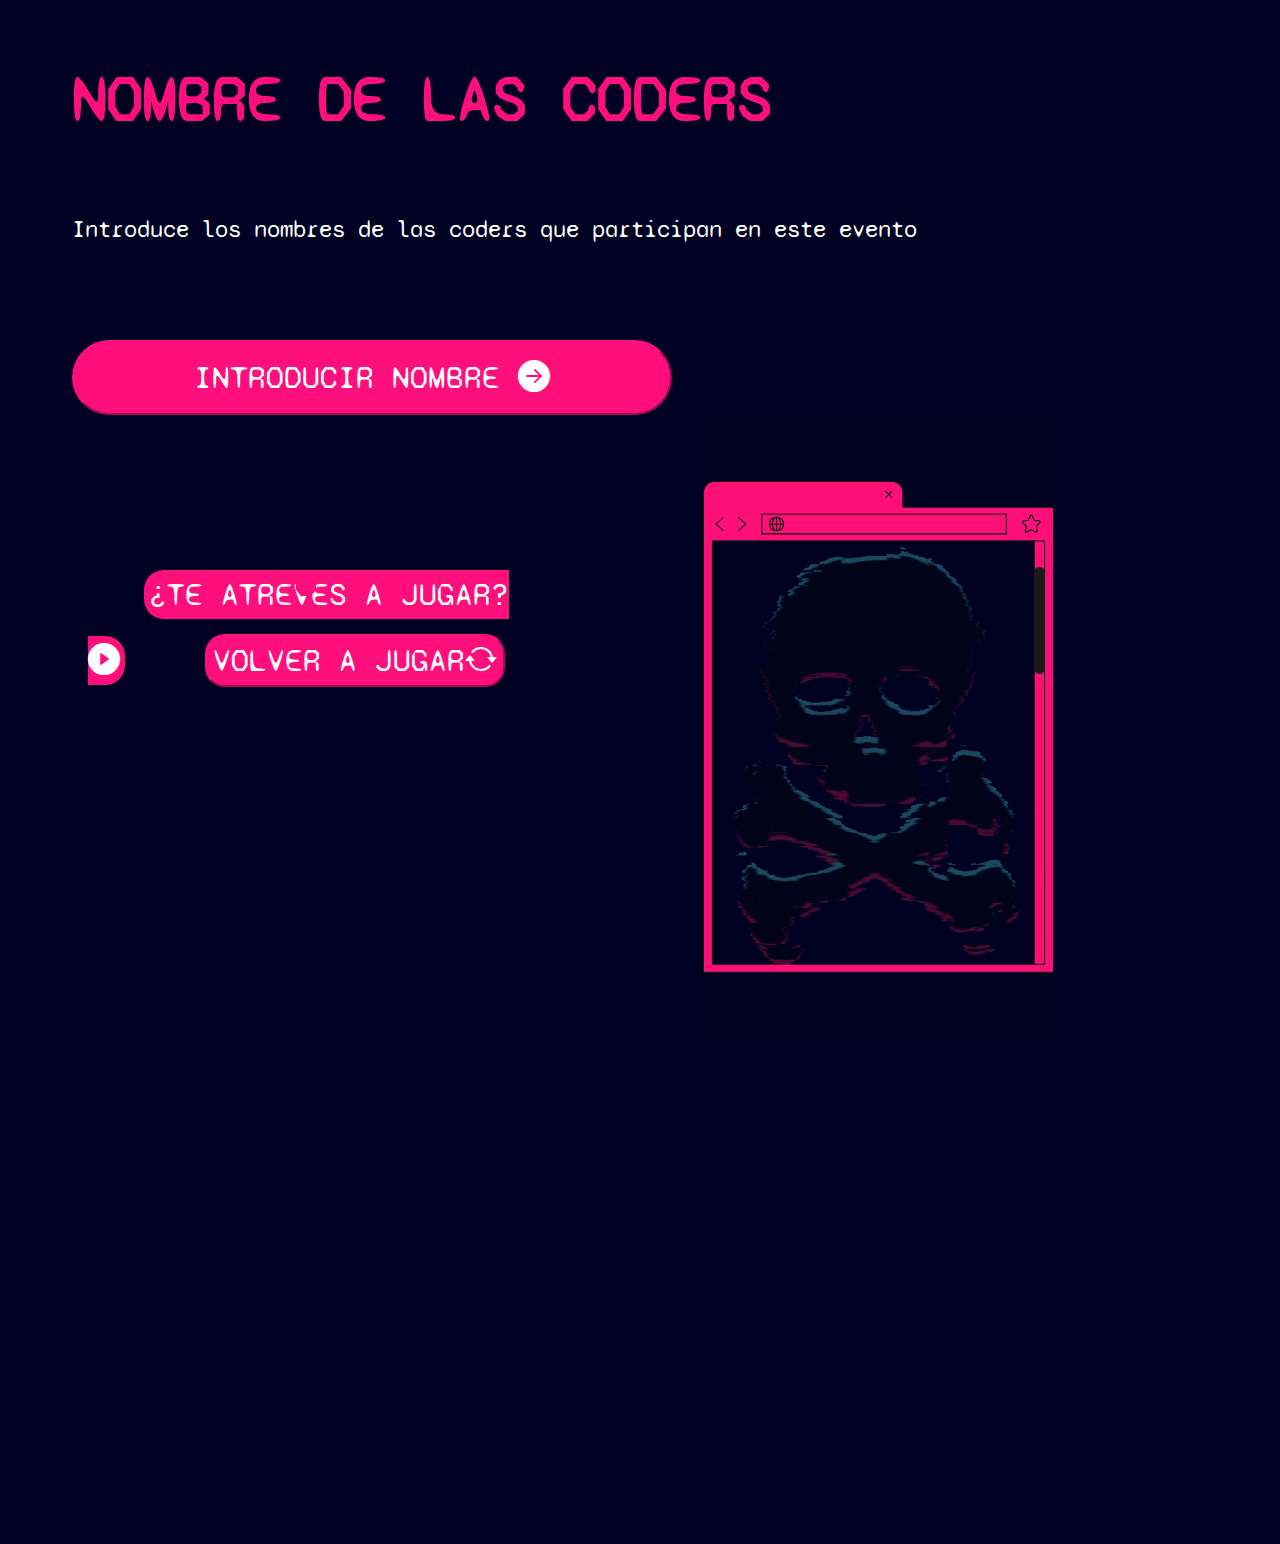
<file: juego.html>
<!DOCTYPE html>
<html lang="en">
<head>
    <meta charset="UTF-8">
    <meta http-equiv="X-UA-Compatible" content="IE=edge">
    <meta name="viewport" content="width=device-width, initial-scale=1.0">
    <title>THE WALKING DEAD</title>
    <link rel="preconnect" href="https://fonts.googleapis.com">
    <link rel="preconnect" href="https://fonts.gstatic.com" crossorigin>
    <link href="https://fonts.googleapis.com/css2?family=Syne+Mono&display=swap" rel="stylesheet">
    <link rel="stylesheet" href="style/style_juego.css">
    <link rel="stylesheet" href="https://cdn.jsdelivr.net/npm/bootstrap-icons@1.10.2/font/bootstrap-icons.css">
</head>
<body>
    
    <main>
        <div class="container1">
            <h2>NOMBRE DE LAS CODERS</h2>
            <p class="subtitulo">Introduce los nombres de las coders que participan en este evento</p>
            <button class="button1" id="open_add">INTRODUCIR NOMBRE <i class="bi bi-arrow-right-circle-fill"></i></button>
        </div>
        <div class="box">
            <div class="container2" id="padre">
                <video class="nav" controls autoplay loop>
                    <source src="videos/navegador.mp4" type="video/mp4">
                    Tu navegador no soporta la etiqueta HTML5 video.
                </video>
                
                <div id="hijo">
                    <ul class="lista_Coders" id="lista_Coders">
                    </ul>
                </div>
            </div> 

            <div class="container3">   
                <a class="button2" id="play">¿TE ATREVES A JUGAR? <i class="bi bi-play-circle-fill"></i></a>
                <a href="index.html" ><button class="button3">VOLVER A JUGAR<i class="bi bi-arrow-repeat"></i></button></a>
            </div>
        </div>

        <div class="sk-chase">
            <div class="sk-chase-dot"></div>
            <div class="sk-chase-dot"></div>
            <div class="sk-chase-dot"></div>
            <div class="sk-chase-dot"></div>
            <div class="sk-chase-dot"></div>
            <div class="sk-chase-dot"></div>
          </div>
    
        <div class="modal_container" id="modal_container">
            <div class="modal">
                <h2>Introducir Coder</h2>
                <label for="">Nombre:</label>
                <input type="text" class="nombre_coder" id="nombre_coder">
                <br><br>
                <p class="mensaje_error" id="mensaje_error"></p>
                <button class="button1" id="add">Introducir</button>
                <button class="button1" id="close">Cerrar</button>
            </div>
        </div>

        <div class="modal_container_sacrifica" id="modal_container_sacrifica">
            <div class="modal_sacrifica">
                <audio id="audio_muerte" >
                    <source src="./audio/005074910_prev.mp3" type="">
                    Navegador no compatible con Audio de HTML 5
                </audio>
                <img class="muerte slide-right" src="images/MUERTE.png" alt="">
                <h3 class="mensaje_sacrificio" id="mensaje_sacrificio"></h3>
                <button class="button1" id="close_sacrifica">CONTINUAR....</button>
            </div>
        </div>

        <div class="modal_container_fin" id="modal_container_fin">
            <div class="modal_fin">
                <video class="game" autoplay loop>
                    <source src="videos/game-over.mp4" type="video/mp4">
                    Tu navegador no soporta la etiqueta HTML5 video.
                </video>
                <audio id="audio_fin" >
                    <source src="./audio/ES_Whoosh_To_Hit_11-SFX_Producer.wav" type="">
                    Navegador no compatible con Audio de HTML 5
                </audio>
                <h3 class="mensaje_fin" id="mensaje_fin"></h3>
                <button class="button1" id="close_fin">Fin...</button>
            </div>
        </div>
    </main>
    <script src="./js/index.js"></script>
</body>
</html>
</file>
<file: style/style_juego.css>
/* Mobile first */

@media (min-width: 320px) {
    body{
        background-color: #000123;
        width: 100%;
        min-width: 320px;
        max-width: 480px;
    }
    
    h2{
        color: #ff0f7b;
        font-family: 'Syne Mono', monospace;
        display: flex;
        margin-left: 1.5rem;
        font-size: 2.5rem;
        text-align: left;
    }


    .subtitulo{
        color: #ffffff;
        font-family: 'Syne Mono', monospace;
        margin-left: 1rem;
        font-size: 1.2rem;
        margin-bottom: 3rem;
    }

    .button1{
        font-family: 'Syne Mono', monospace;
        border-radius: 20px;
        background-color: #ff0f7b;
        border-color: #ff0f7b;
        color: #ffffff;
        width: 300px;
        padding: 2px;
        margin-left: 1rem;
        font-size: 1rem;
 
    }

    .button1:hover{
        text-shadow: 0 0 30px #fff;
    }

    .button2{
        font-family: 'Syne Mono', monospace;
        border-radius: 20px;
        background-color: #ff0f7b;
        border-color: #ff0f7b;
        color: #ffffff;
        width: 250px;
        padding:5px ;
        font-size: 1rem;
        margin-top: 2rem;
    }

    .button2:hover{
        text-shadow: 0 0 30px #fff;
    }

    .button3{
        font-family: 'Syne Mono', monospace;
        border-radius: 20px;
        background-color: #ff0f7b;
        border-color: #ff0f7b;
        color: #ffffff;
        width: 250px;
        padding:5px ;
        font-size: 1rem;
        margin-top: 2rem;
        margin-bottom: 3rem;
    }

    .button3:hover{
        text-shadow: 0 0 30px #fff;
    }

    main{
        display:flex;
        flex-direction: column;
    
    }

    .container2{
        display: flex;
        flex-direction: column;    
    }

    .container1{
        display: flex;
        flex-wrap: wrap;
    }

    .container3 {
        margin-left: 1rem;
    }

    .sk-chase {
        width: 40px;
        height: 40px;
        position: relative;
        left: 8rem;
        bottom: 1rem;
        animation: sk-chase 2.5s infinite linear both;
    }

    .sk-chase-dot {
        width: 100%;
        height: 100%;
        position: absolute;
        left: 0;
        top:0;
        animation: sk-chase-dot 2.0s infinite ease-in-out both;
    }

    .sk-chase-dot:before {
        content: '';
        display: block;
        width: 25%;
        height: 25%;
        background-color: #ff0f7b;
        border-radius: 100%;
        animation: sk-chase-dot-before 2.0s infinite ease-in-out both; 
      }
      
      .sk-chase-dot:nth-child(1) { animation-delay: -1.1s; }
      .sk-chase-dot:nth-child(2) { animation-delay: -1.0s; }
      .sk-chase-dot:nth-child(3) { animation-delay: -0.9s; }
      .sk-chase-dot:nth-child(4) { animation-delay: -0.8s; }
      .sk-chase-dot:nth-child(5) { animation-delay: -0.7s; }
      .sk-chase-dot:nth-child(6) { animation-delay: -0.6s; }
      .sk-chase-dot:nth-child(1):before { animation-delay: -1.1s; }
      .sk-chase-dot:nth-child(2):before { animation-delay: -1.0s; }
      .sk-chase-dot:nth-child(3):before { animation-delay: -0.9s; }
      .sk-chase-dot:nth-child(4):before { animation-delay: -0.8s; }
      .sk-chase-dot:nth-child(5):before { animation-delay: -0.7s; }
      .sk-chase-dot:nth-child(6):before { animation-delay: -0.6s; }
      
      @keyframes sk-chase {
        100% { transform: rotate(360deg); } 
      }
      
      @keyframes sk-chase-dot {
        80%, 100% { transform: rotate(360deg); } 
      }
      
      @keyframes sk-chase-dot-before {
        50% {
          transform: scale(0.4); 
        } 100%, 0% {
          transform: scale(1.0); 
        } 
      }

    video::-webkit-media-controls {
        display: none;
    }

    .nav{
        width: 90%;
        margin-left: 0.5rem;
        margin-bottom: 1rem;
    }

    .game{
        width: 70%;
    }


    .muerte{
        width: 60%;
        height: auto;
        margin-top: 4rem;
    }

    .modal_container{
        display: flex;
        bottom: rgba(0, 0, 0, 0.3);
        align-items: center;
        justify-content: center;
        position: fixed;
        pointer-events: none;
        opacity: 0;  /*para que no se pueda ver*/
        top: 0;
        left: 0;
        height: 100vh;
        width: 100vw;
        color: white;
    }

    .show{
        pointer-events: auto;
        opacity: 1;  /*para que se pueda ver*/
    }

    .modal{
        background-color: #000123;
        width: 600px;
        max-width: 100%;
        padding: 30px 50px;
        border-radius: 5px;
        box-shadow: 0 2px 4px rgb(252, 249, 251);
        text-align: center;
        font-size: 18px;
        font-family: 'Syne Mono', monospace;
    }

    .modal h2{
        margin-top:  5px;
    }

    .modal p{
        opacity: 0 7;
        font-size: 18px;
    }

    .modal button{
        font-family: 'Syne Mono', monospace;
        border-radius: 60px;
        background-color: #ff0f7b;
        border-color: #ff0f7b;
        color: #ffffff;
        width: 180px;
        font-size: 18px;
            
    }

    .nombre_coder{
        height: 25px;
        size: 100;
        font-size: 18px;
    }

    .mensaje_error{
        font-family: 'Syne Mono', monospace;
        color: #ff0f7b !important;
        
    }

    .lista_Coders{
        font-family: 'Syne Mono', monospace;
        justify-content: left;
        color: white;
        font-size: 1em;
        list-style: none;
        
    }

    #padre{
        position:relative;
        /*background-color: bisque;*/
        top: 0;
        left: 0;
        margin: 0;
        padding: 0;
        /*height: 100%;
        width: 100%;*/
    }
    
    #hijo{
        position: absolute;
        /*background-color: violet;*/
        top: 6.1em;
        left: 0.1em;
        margin: 0;
        padding: 0;
        width: 19em;
        height: 24.5em;
        overflow: scroll;
        opacity: 0.5;
    }


    .modal_container_sacrifica{
        display: flex;
        bottom: rgba(0, 0, 0, 0.3);
        align-items: center;
        justify-content: center;
        position: fixed;
        pointer-events: none;
        opacity: 0;  /*para que no se pueda ver*/
        top: 0;
        left: 0;
        height: 100vh;
        width: 100vw;
        color: white;
    }

    .show_sacrifica{
        pointer-events: auto;
        opacity: 1;  /*para que se pueda ver*/
    }

    .modal_sacrifica{
        background-color: #000123;
        width: 600px;
        max-width: 100%;
        padding: 30px 50px;
        border-radius: 5px;
        box-shadow: 0 2px 4px rgb(252, 249, 251);
        text-align: center;
        font-size: 25px;
        font-family: 'Syne Mono', monospace;
    }

    .modal_sacrifica h2{
        margin-top:  5px;
    }

    .modal_sacrifica h3{
        opacity: 0 7;
        font-size: 25px;
    }

    .modal_sacrifica button{
        font-family: 'Syne Mono', monospace;
        border-radius: 60px;
        background-color: #ff0f7b;
        border-color: #ff0f7b;
        color: #ffffff;
        width: 180px;
        font-size: 1em;
            
    }

    .modal_container_sacrifica{
        display: flex;
        bottom: rgba(0, 0, 0, 0.3);
        align-items: center;
        justify-content: center;
        position: fixed;
        pointer-events: none;
        opacity: 0;  /*para que no se pueda ver*/
        top: 0;
        left: 0;
        height: 100vh;
        width: 100vw;
        color: white;
    }

    .show_sacrifica{
        pointer-events: auto;
        opacity: 1;  /*para que se pueda ver*/
    }

    .modal_sacrifica{
        background-color: #000123;
        width: 600px;
        max-width: 100%;
        padding: 30px 50px;
        border-radius: 5px;
        box-shadow: 0 2px 4px rgb(252, 249, 251);
        text-align: center;
        font-size: 25px;
        font-family: 'Syne Mono', monospace;
    }

    .modal_sacrifica h2{
        margin-top:  5px;
    }

    .modal_sacrifica h3{
        opacity: 0 7;
        font-size: 18px;
    }

    .modal_sacrifica button{
        font-family: 'Syne Mono', monospace;
        border-radius: 60px;
        background-color: #ff0f7b;
        border-color: #ff0f7b;
        color: #ffffff;
        width: 80px;
        font-size: 18px;
        padding-right: 8rem;
    }

    .modal_container_fin{
        display: flex;
        bottom: rgba(0, 0, 0, 0.3);
        align-items: center;
        justify-content: center;
        position: fixed;
        pointer-events: none;
        opacity: 0;  /*para que no se pueda ver*/
        top: 0;
        left: 0;
        height: 100vh;
        width: 100vw;
        color: white;
    }
    
    .show_fin{
        pointer-events: auto;
        opacity: 1;  /*para que se pueda ver*/
    }
    
    .modal_fin{
        background-color: #000123;
        width: 600px;
        max-width: 100%;
        padding: 30px 50px;
        border-radius: 5px;
        box-shadow: 0 2px 4px rgb(252, 249, 251);
        text-align: center;
        font-size: 25px;
        font-family: 'Syne Mono', monospace;
    }
    
    .modal_fin h2{
        margin-top:  5px;
    }
    
    .modal_fin h3{
        opacity: 0 7;
        font-size: 18px;
    }
    
    .modal_fin button{
        font-family: 'Syne Mono', monospace;
        border-radius: 60px;
        background-color: #ff0f7b;
        border-color: #ff0f7b;
        color: #ffffff;
        width: 100px;
        font-size: 18px;
            
    }
    /************ MODAL FIN **************/
}

/* Movil Horizontal */

@media (min-width: 480px) and (orientation: landscape) {
    body{
        background-color: #000123;
        width: 100%;
        min-width: 480px;
        max-width: 768px;
    }
    
    h2{
        color: #ff0f7b;
        font-family: 'Syne Mono', monospace;
        display: flex;
        margin-left: 1rem;
        font-size: 3rem;
    }

    .subtitulo{
        color: #ffffff;
        font-family: 'Syne Mono', monospace;
        margin-left: 1rem;
        font-size: 1.5rem;
    }

    .button1{
        font-family: 'Syne Mono', monospace;
        border-radius: 20px;
        background-color: #ff0f7b;
        border-color: #ff0f7b;
        color: #ffffff;
        width: 200px;
        padding:5px ;
        margin-left: 1rem;
        font-size: 0.8rem;
 
    }

    .button1:hover{
        text-shadow: 0 0 30px #fff;
    }

    .button2{
        font-family: 'Syne Mono', monospace;
        border-radius: 20px;
        background-color: #ff0f7b;
        border-color: #ff0f7b;
        color: #ffffff;
        width: 100px;
        padding:5px ;
        font-size: 0.8rem;
    }

    .button2:hover{
        text-shadow: 0 0 30px #fff;
    }

    .button3{
        font-family: 'Syne Mono', monospace;
        border-radius: 20px;
        background-color: #ff0f7b;
        border-color: #ff0f7b;
        color: #ffffff;
        width: 150px;
        padding:5px; 
        font-size: 0.8rem;
        margin-right: 15rem;
    }

    .button3:hover{
        text-shadow: 0 0 30px #fff;
    }

    .sk-chase {
        width: 40px;
        height: 40px;
        position: relative;
        left: 18rem;
        bottom: 7rem;
        animation: sk-chase 2.5s infinite linear both;
    }

    .sk-chase-dot {
        width: 100%;
        height: 100%;
        position: absolute;
        left: 0;
        top:0;
        animation: sk-chase-dot 2.0s infinite ease-in-out both;
    }

    .sk-chase-dot:before {
        content: '';
        display: block;
        width: 25%;
        height: 25%;
        background-color: #ff0f7b;
        border-radius: 100%;
        animation: sk-chase-dot-before 2.0s infinite ease-in-out both; 
      }
      
      .sk-chase-dot:nth-child(1) { animation-delay: -1.1s; }
      .sk-chase-dot:nth-child(2) { animation-delay: -1.0s; }
      .sk-chase-dot:nth-child(3) { animation-delay: -0.9s; }
      .sk-chase-dot:nth-child(4) { animation-delay: -0.8s; }
      .sk-chase-dot:nth-child(5) { animation-delay: -0.7s; }
      .sk-chase-dot:nth-child(6) { animation-delay: -0.6s; }
      .sk-chase-dot:nth-child(1):before { animation-delay: -1.1s; }
      .sk-chase-dot:nth-child(2):before { animation-delay: -1.0s; }
      .sk-chase-dot:nth-child(3):before { animation-delay: -0.9s; }
      .sk-chase-dot:nth-child(4):before { animation-delay: -0.8s; }
      .sk-chase-dot:nth-child(5):before { animation-delay: -0.7s; }
      .sk-chase-dot:nth-child(6):before { animation-delay: -0.6s; }
      
      @keyframes sk-chase {
        100% { transform: rotate(360deg); } 
      }
      
      @keyframes sk-chase-dot {
        80%, 100% { transform: rotate(360deg); } 
      }
      
      @keyframes sk-chase-dot-before {
        50% {
          transform: scale(0.4); 
        } 100%, 0% {
          transform: scale(1.0); 
        } 
      }

    .container3 {
        margin-top: 3rem;
    }

    main {
        display: flex;
    }

    .box {
        display: flex;
        flex-direction: row;
    }


    video::-webkit-media-controls {
        display: none;
    }

    .nav{
        width: 70%;
        margin-right: 2rem;
    
    }

    .game{
        width: 70%;
    }


    .muerte{
        width: 40%;
        height: auto;
        margin-top: 4rem;
    }

    .modal_container{
        display: flex;
        bottom: rgba(0, 0, 0, 0.3);
        align-items: center;
        justify-content: center;
        position: fixed;
        pointer-events: none;
        opacity: 0;  /*para que no se pueda ver*/
        top: 0;
        left: 0;
        height: 100vh;
        width: 100vw;
        color: white;
    }

    .show{
        pointer-events: auto;
        opacity: 1;  /*para que se pueda ver*/
    }

    .modal{
        background-color: #000123;
        width: 600px;
        max-width: 100%;
        padding: 30px 50px;
        border-radius: 5px;
        box-shadow: 0 2px 4px rgb(252, 249, 251);
        text-align: center;
        font-size: 18px;
        font-family: 'Syne Mono', monospace;
    }

    .modal h2{
        margin-top:  5px;
    }

    .modal p{
        opacity: 0 7;
        font-size: 18px;
    }

    .modal button{
        font-family: 'Syne Mono', monospace;
        border-radius: 60px;
        background-color: #ff0f7b;
        border-color: #ff0f7b;
        color: #ffffff;
        width: 180px;
        font-size: 18px;
            
    }

    .nombre_coder{
        height: 25px;
        size: 100;
        font-size: 18px;
    }

    .mensaje_error{
        font-family: 'Syne Mono', monospace;
        color: #ff0f7b !important;
        
    }

    .lista_Coders{
        font-family: 'Syne Mono', monospace;
        justify-content: left;
        color: white;
        font-size: 0.8em;
        list-style: none;
        
    }

    #padre{
        position:relative;
        /*background-color: bisque;*/
        top: 0;
        left: 0;
        margin: 0;
        padding: 0;
        /*height: 100%;
        width: 100%;*/
    }
    
    #hijo{
        position: absolute;
        /*background-color: violet;*/
        top: 3.1em;
        margin: 0;
        padding: 0;
        width: 10em;
        height: 12.5em;
        overflow: scroll;
        opacity: 0.5;
    }


    .modal_container_sacrifica{
        display: flex;
        bottom: rgba(0, 0, 0, 0.3);
        align-items: center;
        justify-content: center;
        position: fixed;
        pointer-events: none;
        opacity: 0;  /*para que no se pueda ver*/
        top: 0;
        left: 0;
        height: 100vh;
        width: 100vw;
        color: white;
    }

    .show_sacrifica{
        pointer-events: auto;
        opacity: 1;  /*para que se pueda ver*/
    }

    .modal_sacrifica{
        background-color: #000123;
        width: 600px;
        max-width: 100%;
        padding: 30px 50px;
        border-radius: 5px;
        box-shadow: 0 2px 4px rgb(252, 249, 251);
        text-align: center;
        font-size: 20px;
        font-family: 'Syne Mono', monospace;
    }

    .modal_sacrifica h2{
        margin-top:  5px;
    }

    .modal_sacrifica h3{
        opacity: 0 7;
        font-size: 25px;
    }

    .modal_sacrifica button{
        font-family: 'Syne Mono', monospace;
        border-radius: 60px;
        background-color: #ff0f7b;
        border-color: #ff0f7b;
        color: #ffffff;
        width: 180px;
        font-size: 1em;
            
    }

    .modal_container_sacrifica{
        display: flex;
        bottom: rgba(0, 0, 0, 0.3);
        align-items: center;
        justify-content: center;
        position: fixed;
        pointer-events: none;
        opacity: 0;  /*para que no se pueda ver*/
        top: 0;
        left: 150px;
        height: 100vh;
        width: 65vw;
        color: white;
    }

    .show_sacrifica{
        pointer-events: auto;
        opacity: 1;  /*para que se pueda ver*/
    }

    .modal_sacrifica{
        background-color: #000123;
        width: 600px;
        max-width: 100%;
        padding: 30px 50px;
        border-radius: 5px;
        box-shadow: 0 2px 4px rgb(252, 249, 251);
        text-align: center;
        font-size: 25px;
        font-family: 'Syne Mono', monospace;
    }

    .modal_sacrifica h2{
        margin-top:  5px;
    }

    .modal_sacrifica h3{
        opacity: 0 7;
        font-size: 18px;
    }

    .modal_sacrifica button{
        font-family: 'Syne Mono', monospace;
        border-radius: 60px;
        background-color: #ff0f7b;
        border-color: #ff0f7b;
        color: #ffffff;
        width: 80px;
        font-size: 18px;
        padding-right: 8rem;
    }

    .modal_container_fin{
        display: flex;
        bottom: rgba(0, 0, 0, 0.3);
        align-items: center;
        justify-content: center;
        position: fixed;
        pointer-events: none;
        opacity: 0;  /*para que no se pueda ver*/
        top: 0;
        left: 150px;
        height: 100vh;
        width: 65vw;
        color: white;
    }
    
    .show_fin{
        pointer-events: auto;
        opacity: 1;  /*para que se pueda ver*/
    }
    
    .modal_fin{
        background-color: #000123;
        width: 600px;
        max-width: 100%;
        padding: 30px 50px;
        border-radius: 5px;
        box-shadow: 0 2px 4px rgb(252, 249, 251);
        text-align: center;
        font-size: 25px;
        font-family: 'Syne Mono', monospace;
    }
    
    .modal_fin h2{
        margin-top:  5px;
    }
    
    .modal_fin h3{
        opacity: 0 7;
        font-size: 18px;
    }
    
    .modal_fin button{
        font-family: 'Syne Mono', monospace;
        border-radius: 60px;
        background-color: #ff0f7b;
        border-color: #ff0f7b;
        color: #ffffff;
        width: 100px;
        font-size: 18px;
            
    }
    /************ MODAL FIN **************/
}

/* Tablet */

@media (min-width: 768px) {
    body{
        background-color: #000123;
        width: 100%;
        min-width: 768px;
        max-width: 1024px;
    }
    
    h2{
        color: #ff0f7b;
        font-family: 'Syne Mono', monospace;
        display: flex;
        margin-left: 1rem;
        font-size: 60px; 
    }

    .subtitulo{
        color: #ffffff;
        font-family: 'Syne Mono', monospace;
        margin-left: 1rem;
        font-size: 25px;

    }

    .button1{
        font-family: 'Syne Mono', monospace;
        border-radius: 60px;
        background-color: #ff0f7b;
        border-color: #ff0f7b;
        color: #ffffff;  
        margin-left: 1rem;
        padding: 0.5rem;
        font-size: 25px;
        width: 500px;
 
    }

    .button1:hover{
        text-shadow: 0 0 30px #fff;
    }

    .button2{
        font-family: 'Syne Mono', monospace;
        border-radius: 60px;
        background-color: #ff0f7b;
        border-color: #ff0f7b;
        color: #ffffff;
        width: 400px;
        margin: 20px;
        padding: 5px;
        margin-left: 3.5rem;
        font-size: 25px;
    }

    .button2:hover{
        text-shadow: 0 0 30px #fff;
    }

    .button3{
        font-family: 'Syne Mono', monospace;
        border-radius: 60px;
        background-color: #ff0f7b;
        border-color: #ff0f7b;
        color: #ffffff;
        width: 400px;
        margin: 20px;
        padding: 5px; 
        font-size: 25px;
    }

    .button3:hover{
        text-shadow: 0 0 30px #fff;
    }

    main{
        display:flex;
        flex-direction: column;
    
    }

    .container2{
        display: flex;
        flex-direction: column;  
    }

    .container1{
        display: flex;
        flex-wrap: wrap;

    }

    video::-webkit-media-controls {
        display: none;
    }

    .container3 {
        margin-top: 7rem;
    }

    .sk-chase {
        width: 40px;
        height: 40px;
        position: relative;
        left: 35rem;
        bottom: 15rem;
        animation: sk-chase 2.5s infinite linear both;
    }

    .sk-chase-dot {
        width: 100%;
        height: 100%;
        position: absolute;
        left: 0;
        top:0;
        animation: sk-chase-dot 2.0s infinite ease-in-out both;
    }

    .sk-chase-dot:before {
        content: '';
        display: block;
        width: 25%;
        height: 25%;
        background-color: #ff0f7b;
        border-radius: 100%;
        animation: sk-chase-dot-before 2.0s infinite ease-in-out both; 
      }
      
      .sk-chase-dot:nth-child(1) { animation-delay: -1.1s; }
      .sk-chase-dot:nth-child(2) { animation-delay: -1.0s; }
      .sk-chase-dot:nth-child(3) { animation-delay: -0.9s; }
      .sk-chase-dot:nth-child(4) { animation-delay: -0.8s; }
      .sk-chase-dot:nth-child(5) { animation-delay: -0.7s; }
      .sk-chase-dot:nth-child(6) { animation-delay: -0.6s; }
      .sk-chase-dot:nth-child(1):before { animation-delay: -1.1s; }
      .sk-chase-dot:nth-child(2):before { animation-delay: -1.0s; }
      .sk-chase-dot:nth-child(3):before { animation-delay: -0.9s; }
      .sk-chase-dot:nth-child(4):before { animation-delay: -0.8s; }
      .sk-chase-dot:nth-child(5):before { animation-delay: -0.7s; }
      .sk-chase-dot:nth-child(6):before { animation-delay: -0.6s; }
      
      @keyframes sk-chase {
        100% { transform: rotate(360deg); } 
      }
      
      @keyframes sk-chase-dot {
        80%, 100% { transform: rotate(360deg); } 
      }
      
      @keyframes sk-chase-dot-before {
        50% {
          transform: scale(0.4); 
        } 100%, 0% {
          transform: scale(1.0); 
        } 
      }

    .nav{
        width: 90%;
        margin-left: 1rem;
    }

    .game{
        width: 70%;
    }


    .muerte{
        width: 60%;
        height: auto;
        margin-top: 4rem;
    }

    .modal_container{
        display: flex;
        bottom: rgba(0, 0, 0, 0.3);
        align-items: center;
        justify-content: center;
        position: fixed;
        pointer-events: none;
        opacity: 0;  /*para que no se pueda ver*/
        top: 0;
        left: 0;
        height: 100vh;
        width: 100vw;
        color: white;
    }

    .show{
        pointer-events: auto;
        opacity: 1;  /*para que se pueda ver*/
    }

    .modal{
        background-color: #000123;
        width: 600px;
        max-width: 100%;
        padding: 30px 50px;
        border-radius: 5px;
        box-shadow: 0 2px 4px rgb(252, 249, 251);
        text-align: center;
        font-size: 18px;
        font-family: 'Syne Mono', monospace;
    }

    .modal h2{
        margin-top:  5px;
    }

    .modal p{
        opacity: 0 7;
        font-size: 18px;
    }

    .modal button{
        font-family: 'Syne Mono', monospace;
        border-radius: 60px;
        background-color: #ff0f7b;
        border-color: #ff0f7b;
        color: #ffffff;
        width: 180px;
        font-size: 18px;
            
    }

    .nombre_coder{
        height: 25px;
        size: 100;
        font-size: 18px;
    }

    .mensaje_error{
        font-family: 'Syne Mono', monospace;
        color: #ff0f7b !important;
        
    }

    .lista_Coders{
        font-family: 'Syne Mono', monospace;
        justify-content: left;
        color: white;
        font-size: 1em;
        list-style: none;
        
    }

    #padre{
        position:relative;
        /*background-color: bisque;*/
        top: 0;
        left: 0;
        margin: 0;
        padding: 0;
        /*height: 100%;
        width: 100%;*/
    }
    
    #hijo{
        position: absolute;
        /*background-color: violet;*/
        top: 6.8em;
        margin: 0;
        padding: 0;
        width: 20em;
        height: 27.5em;
        overflow: scroll;
        opacity: 0.5;
    }


    .modal_container_sacrifica{
        display: flex;
        bottom: rgba(0, 0, 0, 0.3);
        align-items: center;
        justify-content: center;
        position: fixed;
        pointer-events: none;
        opacity: 0;  /*para que no se pueda ver*/
        top: 0;
        left: 0;
        height: 100vh;
        width: 100vw;
        color: white;
    }

    .show_sacrifica{
        pointer-events: auto;
        opacity: 1;  /*para que se pueda ver*/
    }

    .modal_sacrifica{
        background-color: #000123;
        width: 600px;
        max-width: 100%;
        padding: 30px 50px;
        border-radius: 5px;
        box-shadow: 0 2px 4px rgb(252, 249, 251);
        text-align: center;
        font-size: 20px;
        font-family: 'Syne Mono', monospace;
    }

    .modal_sacrifica h2{
        margin-top:  5px;
    }

    .modal_sacrifica h3{
        opacity: 0 7;
        font-size: 25px;
    }

    .modal_sacrifica button{
        font-family: 'Syne Mono', monospace;
        border-radius: 60px;
        background-color: #ff0f7b;
        border-color: #ff0f7b;
        color: #ffffff;
        width: 180px;
        font-size: 1em;
            
    }

    .modal_container_sacrifica{
        display: flex;
        bottom: rgba(0, 0, 0, 0.3);
        align-items: center;
        justify-content: center;
        position: fixed;
        pointer-events: none;
        opacity: 0;  /*para que no se pueda ver*/
        top: 0;
        left: 150px;
        height: 100vh;
        width: 65vw;
        color: white;
    }

    .show_sacrifica{
        pointer-events: auto;
        opacity: 1;  /*para que se pueda ver*/
    }

    .modal_sacrifica{
        background-color: #000123;
        width: 600px;
        max-width: 100%;
        padding: 30px 50px;
        border-radius: 5px;
        box-shadow: 0 2px 4px rgb(252, 249, 251);
        text-align: center;
        font-size: 25px;
        font-family: 'Syne Mono', monospace;
    }

    .modal_sacrifica h2{
        margin-top:  5px;
    }

    .modal_sacrifica h3{
        opacity: 0 7;
        font-size: 18px;
    }

    .modal_sacrifica button{
        font-family: 'Syne Mono', monospace;
        border-radius: 60px;
        background-color: #ff0f7b;
        border-color: #ff0f7b;
        color: #ffffff;
        width: 80px;
        font-size: 18px;
        padding-right: 8rem;
    }

    .modal_container_fin{
        display: flex;
        bottom: rgba(0, 0, 0, 0.3);
        align-items: center;
        justify-content: center;
        position: fixed;
        pointer-events: none;
        opacity: 0;  /*para que no se pueda ver*/
        top: 0;
        left: 150px;
        height: 100vh;
        width: 65vw;
        color: white;
    }
    
    .show_fin{
        pointer-events: auto;
        opacity: 1;  /*para que se pueda ver*/
    }
    
    .modal_fin{
        background-color: #000123;
        width: 600px;
        max-width: 100%;
        padding: 30px 50px;
        border-radius: 5px;
        box-shadow: 0 2px 4px rgb(252, 249, 251);
        text-align: center;
        font-size: 25px;
        font-family: 'Syne Mono', monospace;
    }
    
    .modal_fin h2{
        margin-top:  5px;
    }
    
    .modal_fin h3{
        opacity: 0 7;
        font-size: 18px;
    }
    
    .modal_fin button{
        font-family: 'Syne Mono', monospace;
        border-radius: 60px;
        background-color: #ff0f7b;
        border-color: #ff0f7b;
        color: #ffffff;
        width: 100px;
        font-size: 18px;
            
    }
    /************ MODAL FIN **************/
}


/* Tablet Horizontal */

@media (min-width: 1024px) {
    body{
        background-color: #000123;
        width: 100%;
        min-width: 1024px;
        max-width: 1200px;
    }
    
    h2{
        color: #ff0f7b;
        font-family: 'Syne Mono', monospace;
        display: flex;
        margin-left: 1rem;
        font-size: 80px; 
    }

    .subtitulo{
        color: #ffffff;
        font-family: 'Syne Mono', monospace;
        margin-left: 1rem;
        font-size: 40px;

    }

    .button1{
        font-family: 'Syne Mono', monospace;
        border-radius: 60px;
        background-color: #ff0f7b;
        border-color: #ff0f7b;
        color: #ffffff;  
        margin-left: 1rem;
        padding: 1rem;
        font-size: 40px;
        width: 600px;
 
    }

    .button1:hover{
        text-shadow: 0 0 30px #fff;
    }

    .button2{
        font-family: 'Syne Mono', monospace;
        border-radius: 60px;
        background-color: #ff0f7b;
        border-color: #ff0f7b;
        color: #ffffff;
        width: 600px;
        margin: 20px;
        margin-left: 3.5rem;
        font-size: 40px;
    }

    .button2:hover{
        text-shadow: 0 0 30px #fff;
    }

    .button3{
        font-family: 'Syne Mono', monospace;
        border-radius: 60px;
        background-color: #ff0f7b;
        border-color: #ff0f7b;
        color: #ffffff;
        width: 600px;
        height: auto;
        margin: 20px;
        padding:5px; 
        margin-left: 3.5rem;
        font-size: 40px;
    }

    .button3:hover{
        text-shadow: 0 0 30px #fff;
    }

    main{
        display:flex;
        flex-direction: column;
    
    }

    .container2{
        display: flex;
        flex-direction: column;
    }

    .container1{
        display: flex;
        flex-direction: column;
        margin-left: 3rem;

    }

    .container3 {
        margin-top: 10rem;
        margin-left: 5rem;
    }

    .sk-chase {
        width: 80px;
        height: 80px;
        position: relative;
        left: 45rem;
        bottom: 15rem;
        animation: sk-chase 2.5s infinite linear both;
    }

    .sk-chase-dot {
        width: 100%;
        height: 100%;
        position: absolute;
        left: 0;
        top:0;
        animation: sk-chase-dot 2.0s infinite ease-in-out both;
    }

    .sk-chase-dot:before {
        content: '';
        display: block;
        width: 25%;
        height: 25%;
        background-color: #ff0f7b;
        border-radius: 100%;
        animation: sk-chase-dot-before 2.0s infinite ease-in-out both; 
      }
      
      .sk-chase-dot:nth-child(1) { animation-delay: -1.1s; }
      .sk-chase-dot:nth-child(2) { animation-delay: -1.0s; }
      .sk-chase-dot:nth-child(3) { animation-delay: -0.9s; }
      .sk-chase-dot:nth-child(4) { animation-delay: -0.8s; }
      .sk-chase-dot:nth-child(5) { animation-delay: -0.7s; }
      .sk-chase-dot:nth-child(6) { animation-delay: -0.6s; }
      .sk-chase-dot:nth-child(1):before { animation-delay: -1.1s; }
      .sk-chase-dot:nth-child(2):before { animation-delay: -1.0s; }
      .sk-chase-dot:nth-child(3):before { animation-delay: -0.9s; }
      .sk-chase-dot:nth-child(4):before { animation-delay: -0.8s; }
      .sk-chase-dot:nth-child(5):before { animation-delay: -0.7s; }
      .sk-chase-dot:nth-child(6):before { animation-delay: -0.6s; }
      
      @keyframes sk-chase {
        100% { transform: rotate(360deg); } 
      }
      
      @keyframes sk-chase-dot {
        80%, 100% { transform: rotate(360deg); } 
      }
      
      @keyframes sk-chase-dot-before {
        50% {
          transform: scale(0.4); 
        } 100%, 0% {
          transform: scale(1.0); 
        } 
      }


    video::-webkit-media-controls {
        display: none;
    }

    .nav{
        width: 120%;
    }

    .game{
        width: 70%;
    }


    .muerte{
        width: 60%;
        height: auto;
        margin-top: 4rem;
    }

    .modal_container{
        display: flex;
        bottom: rgba(0, 0, 0, 0.3);
        align-items: center;
        justify-content: center;
        position: fixed;
        pointer-events: none;
        opacity: 0;  /*para que no se pueda ver*/
        top: 0;
        left: 0;
        height: 100vh;
        width: 100vw;
        color: white;
    }

    .show{
        pointer-events: auto;
        opacity: 1;  /*para que se pueda ver*/
    }

    .modal{
        background-color: #000123;
        width: 600px;
        max-width: 100%;
        padding: 30px 50px;
        border-radius: 5px;
        box-shadow: 0 2px 4px rgb(252, 249, 251);
        text-align: center;
        font-size: 35px;
        font-family: 'Syne Mono', monospace;
    }

    .modal h2{
        margin-top:  5px;
    }

    .modal p{
        opacity: 0 7;
        font-size: 35px;
    }

    .modal button{
        font-family: 'Syne Mono', monospace;
        border-radius: 60px;
        background-color: #ff0f7b;
        border-color: #ff0f7b;
        color: #ffffff;
        width: 180px;
        font-size: 25px;
            
    }

    .nombre_coder{
        height: 25px;
        size: 100;
        font-size: 25px;
    }

    .mensaje_error{
        font-family: 'Syne Mono', monospace;
        color: #ff0f7b !important;
        
    }

    .lista_Coders{
        font-family: 'Syne Mono', monospace;
        justify-content: left;
        color: white;
        font-size: 20px;
        list-style: none;
        
    }

    #padre{
        position:relative;
        /*background-color: bisque;*/
        top: 0;
        left: 0;
        margin: 0;
        padding: 0;
        /*height: 100%;
        width: 100%;*/
    }
    
    #hijo{
        position: absolute;
        /*background-color: violet;*/
        top: 8.6em;
        margin: 0;
        padding: 0;
        width: 27em;
        height: 37.5em;
        overflow: scroll;
        opacity: 0.5;
    }


    .modal_container_sacrifica{
        display: flex;
        bottom: rgba(0, 0, 0, 0.3);
        align-items: center;
        justify-content: center;
        position: fixed;
        pointer-events: none;
        opacity: 0;  /*para que no se pueda ver*/
        top: 0;
        left: 0;
        height: 100vh;
        width: 100vw;
        color: white;
    }

    .show_sacrifica{
        pointer-events: auto;
        opacity: 1;  /*para que se pueda ver*/
    }

    .modal_sacrifica{
        background-color: #000123;
        width: 600px;
        max-width: 100%;
        padding: 30px 50px;
        border-radius: 5px;
        box-shadow: 0 2px 4px rgb(252, 249, 251);
        text-align: center;
        font-size: 20px;
        font-family: 'Syne Mono', monospace;
    }

    .modal_sacrifica h2{
        margin-top:  5px;
    }

    .modal_sacrifica h3{
        opacity: 0 7;
        font-size: 25px;
    }

    .modal_sacrifica button{
        font-family: 'Syne Mono', monospace;
        border-radius: 60px;
        background-color: #ff0f7b;
        border-color: #ff0f7b;
        color: #ffffff;
        width: 180px;
        font-size: 1em;
            
    }

    .modal_container_sacrifica{
        display: flex;
        bottom: rgba(0, 0, 0, 0.3);
        align-items: center;
        justify-content: center;
        position: fixed;
        pointer-events: none;
        opacity: 0;  /*para que no se pueda ver*/
        top: 0;
        left: 150px;
        height: 100vh;
        width: 65vw;
        color: white;
    }

    .show_sacrifica{
        pointer-events: auto;
        opacity: 1;  /*para que se pueda ver*/
    }

    .modal_sacrifica{
        background-color: #000123;
        width: 600px;
        max-width: 100%;
        padding: 30px 50px;
        border-radius: 5px;
        box-shadow: 0 2px 4px rgb(252, 249, 251);
        text-align: center;
        font-size: 25px;
        font-family: 'Syne Mono', monospace;
    }

    .modal_sacrifica h2{
        margin-top:  5px;
    }

    .modal_sacrifica h3{
        opacity: 0 7;
        font-size: 18px;
    }

    .modal_sacrifica button{
        font-family: 'Syne Mono', monospace;
        border-radius: 60px;
        background-color: #ff0f7b;
        border-color: #ff0f7b;
        color: #ffffff;
        width: 80px;
        font-size: 18px;
        padding-right: 8rem;
    }

    .modal_container_fin{
        display: flex;
        bottom: rgba(0, 0, 0, 0.3);
        align-items: center;
        justify-content: center;
        position: fixed;
        pointer-events: none;
        opacity: 0;  /*para que no se pueda ver*/
        top: 0;
        left: 150px;
        height: 100vh;
        width: 65vw;
        color: white;
    }
    
    .show_fin{
        pointer-events: auto;
        opacity: 1;  /*para que se pueda ver*/
    }
    
    .modal_fin{
        background-color: #000123;
        width: 600px;
        max-width: 100%;
        padding: 30px 50px;
        border-radius: 5px;
        box-shadow: 0 2px 4px rgb(252, 249, 251);
        text-align: center;
        font-size: 25px;
        font-family: 'Syne Mono', monospace;
    }
    
    .modal_fin h2{
        margin-top:  5px;
    }
    
    .modal_fin h3{
        opacity: 0 7;
        font-size: 18px;
    }
    
    .modal_fin button{
        font-family: 'Syne Mono', monospace;
        border-radius: 60px;
        background-color: #ff0f7b;
        border-color: #ff0f7b;
        color: #ffffff;
        width: 100px;
        font-size: 18px;
            
    }
    /************ MODAL FIN **************/
}


/* Escritorio */

@media (min-width: 1200px) {
    body{ 
        background-color: #000123;
        width: 100%;
        min-width: 1200px;
        max-width: 1920px;
    }

    main {
        display: flex;
    }

    .box {
        flex-direction: row-reverse;
    }

    .container1 {
        width: 70%;
    }

    .container2 {
        width: 65%;
    }

    
    .container3 {
        width: 45%;
    }

    .sk-chase {
        width: 80px;
        height: 80px;
        position: relative;
        left: 18rem;
        bottom: 55rem;
        animation: sk-chase 2.5s infinite linear both;
    }

    .sk-chase-dot {
        width: 100%;
        height: 100%;
        position: absolute;
        left: 0;
        top:0;
        animation: sk-chase-dot 2.0s infinite ease-in-out both;
    }

    .sk-chase-dot:before {
        content: '';
        display: block;
        width: 25%;
        height: 25%;
        background-color: #ff0f7b;
        border-radius: 100%;
        animation: sk-chase-dot-before 2.0s infinite ease-in-out both; 
    }
      
      .sk-chase-dot:nth-child(1) { animation-delay: -1.1s; }
      .sk-chase-dot:nth-child(2) { animation-delay: -1.0s; }
      .sk-chase-dot:nth-child(3) { animation-delay: -0.9s; }
      .sk-chase-dot:nth-child(4) { animation-delay: -0.8s; }
      .sk-chase-dot:nth-child(5) { animation-delay: -0.7s; }
      .sk-chase-dot:nth-child(6) { animation-delay: -0.6s; }
      .sk-chase-dot:nth-child(1):before { animation-delay: -1.1s; }
      .sk-chase-dot:nth-child(2):before { animation-delay: -1.0s; }
      .sk-chase-dot:nth-child(3):before { animation-delay: -0.9s; }
      .sk-chase-dot:nth-child(4):before { animation-delay: -0.8s; }
      .sk-chase-dot:nth-child(5):before { animation-delay: -0.7s; }
      .sk-chase-dot:nth-child(6):before { animation-delay: -0.6s; }
      
      @keyframes sk-chase {
        100% { transform: rotate(360deg); } 
      }
      
      @keyframes sk-chase-dot {
        80%, 100% { transform: rotate(360deg); } 
      }
      
      @keyframes sk-chase-dot-before {
        50% {
          transform: scale(0.4); 
        } 100%, 0% {
          transform: scale(1.0); 
        } 
      }



    
    h2{
        color: #ff0f7b;
        font-family: 'Syne Mono', monospace;
        display: flex;
        font-size: 4rem;
    }

    .subtitulo{
        color: #ffffff;
        font-family: 'Syne Mono', monospace;
        font-size: 1.5rem;
        margin-bottom: 6rem;

    }

    .button1{
        font-family: 'Syne Mono', monospace;
        border-radius: 60px;
        background-color: #ff0f7b;
        border-color: #ff0f7b;
        color: #ffffff;  
        font-size: 2rem;
        width: 600px;
 
    }

    .button1:hover{
        text-shadow: 0 0 30px #fff;
    }

    .nav {
        margin-bottom: 2rem;
    }

    .button2{
        font-family: 'Syne Mono', monospace;
        border-radius: 20px;
        background-color: #ff0f7b;
        border-color: #ff0f7b;
        color: #ffffff;
        width: 300px;
        font-size: 2rem;
        margin-top: 10rem;
    }

    .button2:hover{
        text-shadow: 0 0 30px #fff;
    }

    .button3{
        font-family: 'Syne Mono', monospace;
        border-radius: 20px;
        background-color: #ff0f7b;
        border-color: #ff0f7b;
        color: #ffffff;
        width: 300px;
        height: auto;
        font-size: 2rem;
        text-decoration: none;
    }

    .button3:hover{
        text-shadow: 0 0 30px #fff;
    }

    video::-webkit-media-controls {
        display: none;
    }

    .nav{
        width: 80%;
        height: 60%;
    }

    .game{
        width: 50%;
    }


    .muerte{
        width: 40%;
        height: auto;
        margin-top: 4rem;
    }

    /************ MODAL INI **************/

    .modal_container{
        display: flex;
        bottom: rgba(0, 0, 0, 0.3);
        align-items: center;
        justify-content: center;
        position: fixed;
        pointer-events: none;
        opacity: 0;  /*para que no se pueda ver*/
        top: 0;
        left: 0;
        height: 100vh;
        width: 100vw;
        color: white;
    }

    .show{
        pointer-events: auto;
        opacity: 1;  /*para que se pueda ver*/
    }

    .modal{
        background-color: #000123;
        width: 600px;
        max-width: 100%;
        padding: 30px 50px;
        border-radius: 5px;
        box-shadow: 0 2px 4px rgb(252, 249, 251);
        text-align: center;
        font-size: 25px;
        font-family: 'Syne Mono', monospace;
    }

    .modal h2{
        margin-top:  5px;
    }

    .modal p{
        opacity: 0 7;
        font-size: 25px;
    }

    .modal button{
        font-family: 'Syne Mono', monospace;
        border-radius: 60px;
        background-color: #ff0f7b;
        border-color: #ff0f7b;
        color: #ffffff;
        width: 180px;
        font-size: 1em;
            
    }

    .nombre_coder{
        height: 25px;
        size: 100;
        font-size: 25px;
    }

    .mensaje_error{
        font-family: 'Syne Mono', monospace;
        color: #ff0f7b !important;
        
    }

    .lista_Coders{
        font-family: 'Syne Mono', monospace;
        justify-content: left;
        color: white;
        font-size: 20px;
        list-style: none;
        
    }

    #padre{
        position:relative;
        /*background-color: bisque;*/
        top: 0;
        left: 0;
        margin: 0;
        padding: 0;
        /*height: 100%;
        width: 100%;*/
    }
    
    #hijo{
        position: absolute;
        /*background-color: violet;*/
        top: 9.1em;
        left: 9.7em;
        margin: 0;
        padding: 0;
        width: 24.5em;
        height: 31.5em;
        overflow: scroll;
        opacity: 0.5;
    }


    .modal_container_sacrifica{
        display: flex;
        bottom: rgba(0, 0, 0, 0.3);
        align-items: center;
        justify-content: center;
        position: fixed;
        pointer-events: none;
        opacity: 0;  /*para que no se pueda ver*/
        top: 0;
        left: 0;
        height: 100vh;
        width: 100vw;
        color: white;
    }

    .show_sacrifica{
        pointer-events: auto;
        opacity: 1;  /*para que se pueda ver*/
    }

    .modal_sacrifica{
        background-color: #000123;
        width: 600px;
        max-width: 100%;
        padding: 30px 50px;
        border-radius: 5px;
        box-shadow: 0 2px 4px rgb(252, 249, 251);
        text-align: center;
        font-size: 25px;
        font-family: 'Syne Mono', monospace;
    }

    .modal_sacrifica h2{
        margin-top:  5px;
    }

    .modal_sacrifica h3{
        opacity: 0 7;
        font-size: 25px;
    }

    .modal_sacrifica button{
        font-family: 'Syne Mono', monospace;
        border-radius: 60px;
        background-color: #ff0f7b;
        border-color: #ff0f7b;
        color: #ffffff;
        width: 180px;
        font-size: 1em;
            
    }

    .modal_container_sacrifica{
        display: flex;
        bottom: rgba(0, 0, 0, 0.3);
        align-items: center;
        justify-content: center;
        position: fixed;
        pointer-events: none;
        opacity: 0;  /*para que no se pueda ver*/
        top: 0;
        left: 0;
        height: 100vh;
        width: 100vw;
        color: white;
    }

    .show_sacrifica{
        pointer-events: auto;
        opacity: 1;  /*para que se pueda ver*/
    }

    .modal_sacrifica{
        background-color: #000123;
        width: 600px;
        max-width: 100%;
        padding: 30px 50px;
        border-radius: 5px;
        box-shadow: 0 2px 4px rgb(252, 249, 251);
        text-align: center;
        font-size: 25px;
        font-family: 'Syne Mono', monospace;
    }

    .modal_sacrifica h2{
        margin-top:  5px;
    }

    .modal_sacrifica h3{
        opacity: 0 7;
        font-size: 25px;
    }

    .modal_sacrifica button{
        font-family: 'Syne Mono', monospace;
        border-radius: 60px;
        background-color: #ff0f7b;
        border-color: #ff0f7b;
        color: #ffffff;
        width: 180px;
        font-size: 1em;
        padding-right: 12rem;
        
    }

                            .modal_container_fin{
                                display: flex;
        bottom: rgba(0, 0, 0, 0.3);
        align-items: center;
        justify-content: center;
        position: fixed;
        pointer-events: none;
        opacity: 0;  /*para que no se pueda ver*/
        top: 0;
        left: 0;
        height: 100vh;
        width: 100vw;
        color: white;
    }

    .show_fin{
        pointer-events: auto;
        opacity: 1;  /*para que se pueda ver*/
    }

    .modal_fin{
        background-color: #000123;
        width: 600px;
        max-width: 100%;
        padding: 30px 50px;
        border-radius: 5px;
        box-shadow: 0 2px 4px rgb(252, 249, 251);
        text-align: center;
        font-size: 25px;
        font-family: 'Syne Mono', monospace;
    }

    .modal_fin h2{
        margin-top:  5px;
    }

    .modal_fin h3{
        opacity: 0 7;
        font-size: 25px;
    }

    .modal_fin button{
        font-family: 'Syne Mono', monospace;
        border-radius: 60px;
        background-color: #ff0f7b;
        border-color: #ff0f7b;
        color: #ffffff;
        width: 180px;
        font-size: 1em;
            
    }
    /************ MODAL FIN **************/
}

/************ANIMACION MUERTE**************/
.slide-right {
	-webkit-animation: slide-right 2s cubic-bezier(0.250, 0.460, 0.450, 0.940) infinite ;
	        animation: slide-right 2s cubic-bezier(0.250, 0.460, 0.450, 0.940) infinite ;
}

/* ----------------------------------------------
 * Generated by Animista on 2022-12-1 18:23:10
 * Licensed under FreeBSD License.
 * See http://animista.net/license for more info. 
 * w: http://animista.net, t: @cssanimista
 * ---------------------------------------------- */

/**
 * ----------------------------------------
 * animation slide-right
 * ----------------------------------------
 */
@-webkit-keyframes slide-right {
    0% {
      -webkit-transform: translateX(0);
              transform: translateX(0);
    }
    100% {
      -webkit-transform: translateX(100px);
              transform: translateX(100px);
    }
}

@keyframes slide-right {
    0% {
      -webkit-transform: translateX(0);
              transform: translateX(0);
    }
    100% {
      -webkit-transform: translateX(100px);
              transform: translateX(100px);
    }
}
</file>
